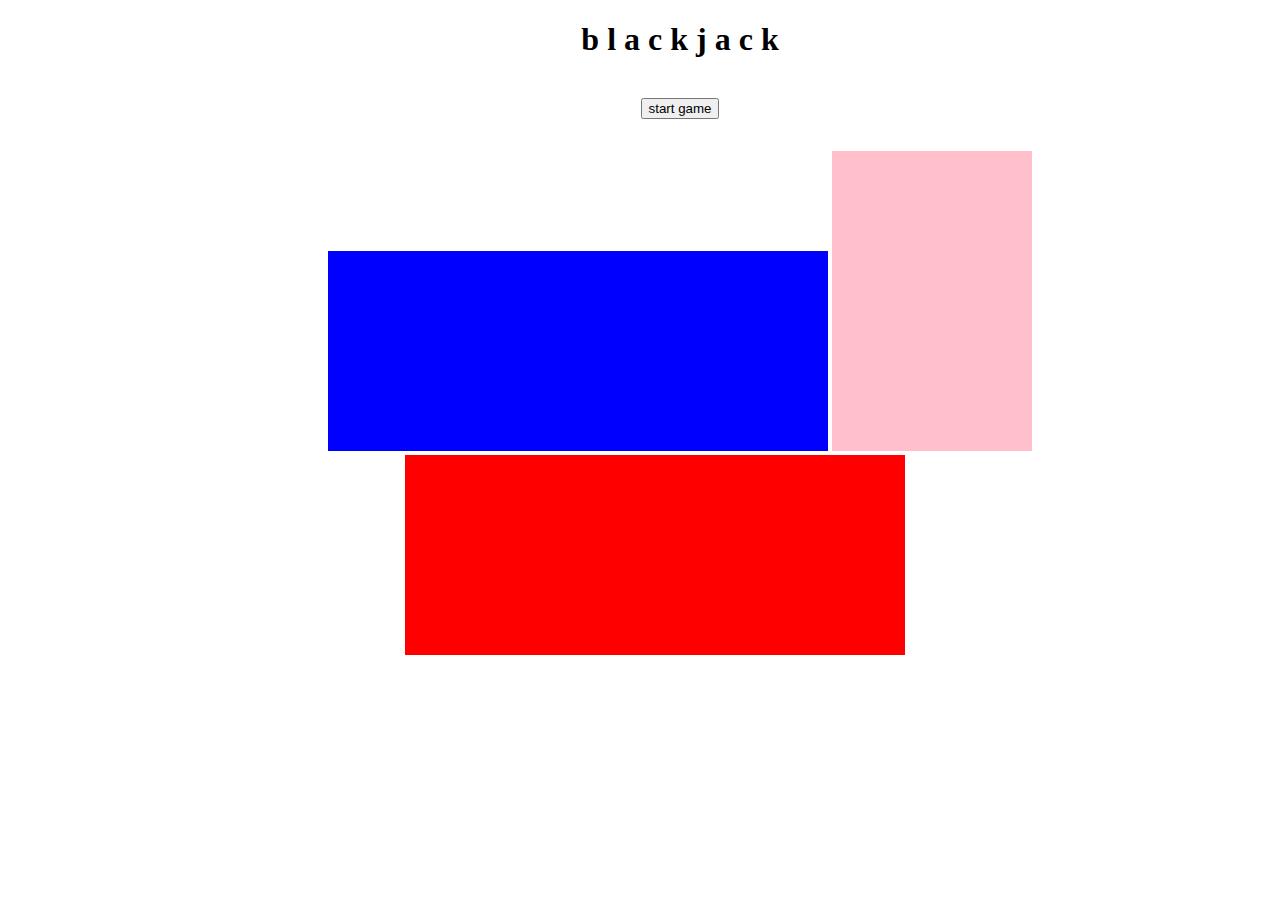
<file: index.html>
<!DOCTYPE html>
<html>
<head>
	<title></title>
	<link rel="stylesheet" type="text/css" href="css/style.css">
  <link href='https://fonts.googleapis.com/css?family=Megrim' rel='stylesheet' type='text/css'>
  <link href='https://fonts.googleapis.com/css?family=Roboto:300' rel='stylesheet' type='text/css'>
	<script src ="https://code.jquery.com/jquery-2.2.3.min.js"></script>
  <script type="text/javascript" src ="js/script.js"></script>
</head>
<body>
	<div id ="start-screen">
		<h1>b l a c k j a c k</h1>
		<br>
		<button id="start">start game</button>
    <div id = "instructions"></div>
    <div id = "player-info-box"></div>
  </div>
  <div id ="game-container">
    <div id ="dealer-spot">
    </div>
    <div id ="deck"></div>
    <br>
    <div id ="player-spot">
    </div>
  </div>
</body>
</html>
</file>
<file: css/style.css>
#start {
}

#start-screen{
  text-align: center;
  margin-left: 5em;
}

#game-container {
  display: inline-block;
  text-align: center;
  margin-top: 2em;
  margin-left: 20em;
}

#player-spot {
  background-color: red;
  width: 500px;
  height: 200px;
  display: inline-block;
  margin-right: 50px;
}

#dealer-spot {
  background-color: blue;
  width: 500px;
  height: 200px;
  display: inline-block;
}

#bank {
  background-color: green;
  height: 100px;
  width: 100px;
  display: inline-block;
  margin-right: 53px;
}

#deck {
  background-color: pink;
  display: inline-block;
  height: 300px;
  width: 200px;
}
</file>
